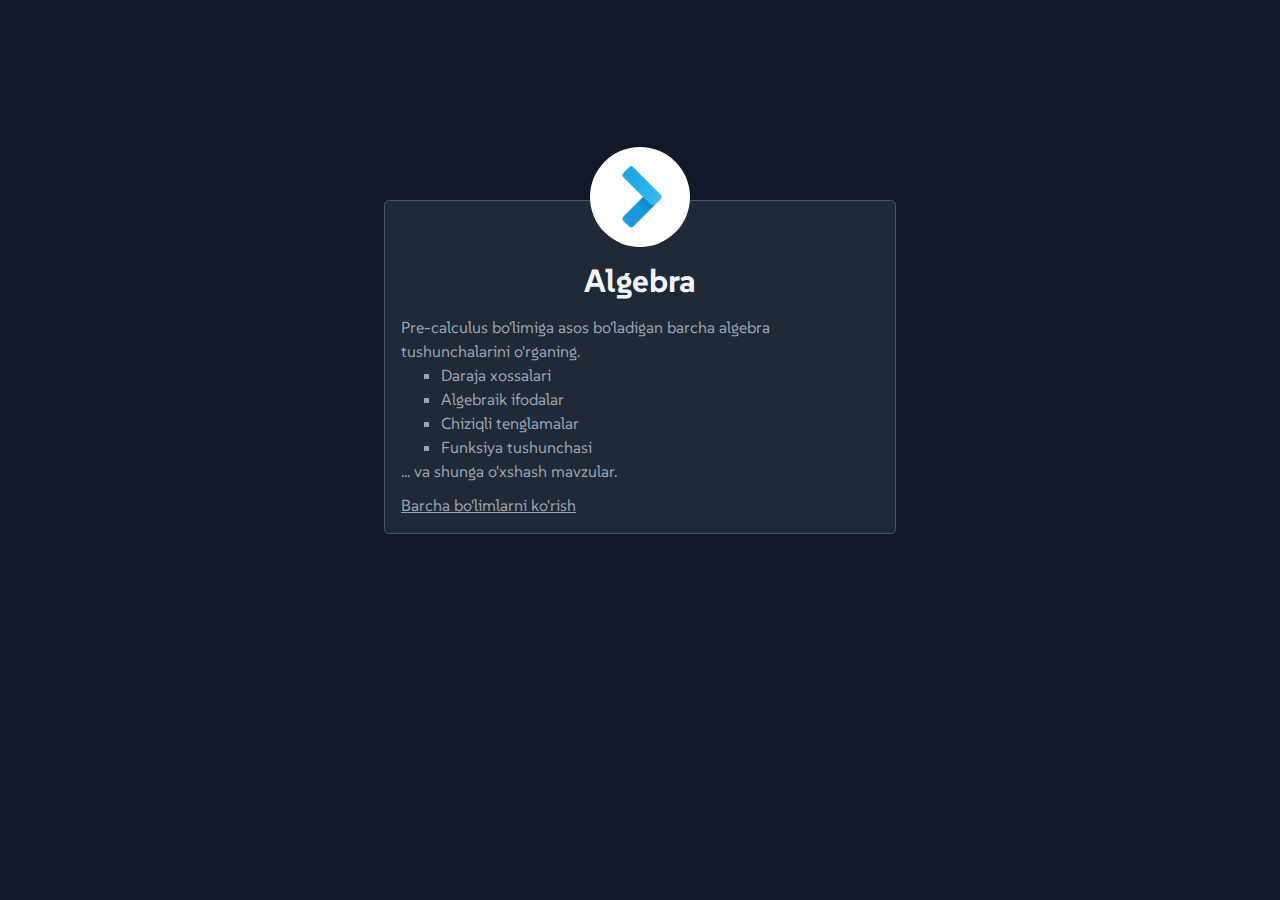
<file: index.html>
<!DOCTYPE html>
<html lang="en">
<head>
    <meta charset="UTF-8">
    <meta name="viewport" content="width=device-width, initial-scale=1.0">
    <link rel="preconnect" href="https://fonts.googleapis.com">
    <link rel="preconnect" href="https://fonts.gstatic.com" crossorigin>
    <link href="https://fonts.googleapis.com/css2?family=SUSE:wght@100..800&display=swap" rel="stylesheet">
    <link rel="icon" href="img/logo.png" type="image/x-icon" />
    <link rel="stylesheet" href="base.css">
    <link rel="stylesheet" href="styles/home.css">
    <title>Bosh sahifa</title>
</head>
<body>
    <div class="card">
        <div class="img">
            <img src="img/logo.png" alt="site logo">
        </div>
        <h1>Algebra</h1>
        <p>Pre-calculus bo'limiga asos bo'ladigan barcha algebra tushunchalarini o'rganing.</p>
        <ul>
            <li>Daraja xossalari</li>
            <li>Algebraik ifodalar</li>
            <li>Chiziqli tenglamalar</li>
            <li>Funksiya tushunchasi</li>
        </ul>
        <p>... va shunga o'xshash mavzular.</p>
        <a href="pages/bolimlar.html" class="btn btn--all">Barcha bo'limlarni ko'rish</a>
    </div>
</body>
</html>
</file>
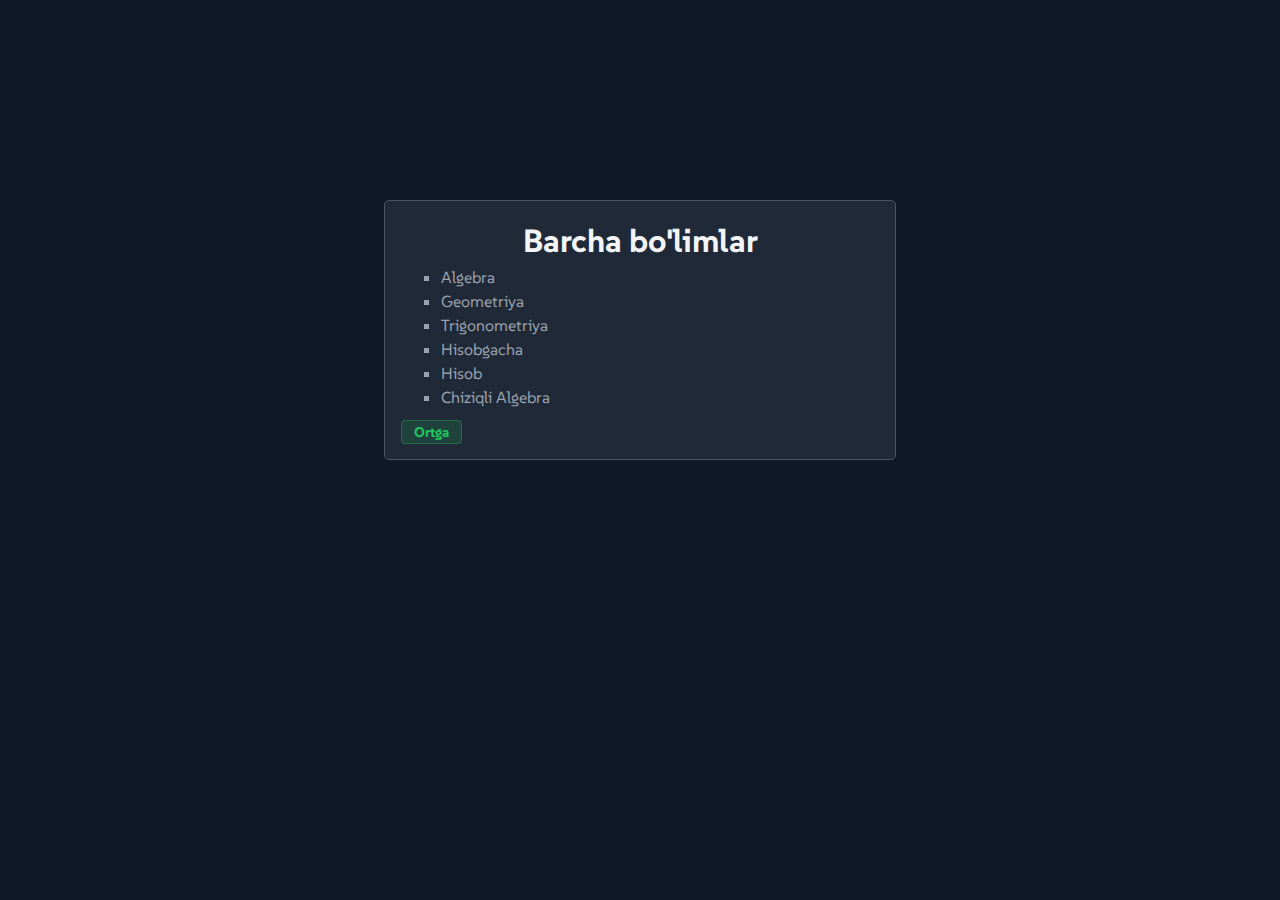
<file: pages/bolimlar.html>
<!DOCTYPE html>
<html lang="en">
<head>
    <meta charset="UTF-8">
    <meta name="viewport" content="width=device-width, initial-scale=1.0">
    <link rel="preconnect" href="https://fonts.googleapis.com">
    <link rel="preconnect" href="https://fonts.gstatic.com" crossorigin>
    <link href="https://fonts.googleapis.com/css2?family=SUSE:wght@100..800&display=swap" rel="stylesheet">
    <link rel="icon" href="../img/logo.png" type="image/x-icon" />
    <link rel="stylesheet" href="../base.css">
    <link rel="stylesheet" href="../styles/bolimlar.css">
    <title>Barcha bo'limlar | Muhibbulloh Hayitmurod Akademiyasi</title>
</head>
<body>
    <div class="card">
        <h1>Barcha bo'limlar</h1>
        <ul>
            <li><a href="#">Algebra</a></li>
            <li><a href="#">Geometriya</a></li>
            <li><a href="#">Trigonometriya</a></li>
            <li><a href="#">Hisobgacha</a></li>
            <li><a href="#">Hisob</a></li>
            <li><a href="#">Chiziqli Algebra</a></li>
        </ul>
        <a href="../index.html" class="btn btn--back">Ortga</a>
    </div>  
</body>
</html>
</file>
<file: styles/home.css>
.card img {
    width: 100px;
    border-radius: 50%;
    margin: -70px auto 0 auto;
}


.card h1 {
    text-align: center;
    margin: 10px 0;
}

.card a {
    color: #9CA3AF;
    text-decoration: underline;
}

.card a:hover {
    color: #F3F4F6;
    text-decoration: none;
}

.card ul + p{
    margin-bottom: 10px;
}
</file>
<file: styles/bolimlar.css>
.card ul a {
    color: #9CA3AF;
    text-decoration: none;
}

.card ul a:hover {
    text-decoration: underline;
    color: #F3F4F6;
}


.btn--back{
    font-size: 14px;
    border: 1px solid #22c55e5b;
    padding: 2px 12px;
    border-radius: 0.3em;
    background-color: #22c55e29;
    font-weight: bold;
}


.card h1 {
    text-align: center;
}

.card ul {
    margin-bottom: 10px;
}
</file>
<file: base.css>
/*
  Josh's Custom CSS Reset
  https://www.joshwcomeau.com/css/custom-css-reset/
*/
*, *::before, *::after {
    box-sizing: border-box;
  }
  * {
    margin: 0;
  }
  body {
    line-height: 1.5;
    -webkit-font-smoothing: antialiased;
  }
  img, picture, video, canvas, svg {
    display: block;
    max-width: 100%;
  }
  input, button, textarea, select {
    font: inherit;
  }
  p, h1, h2, h3, h4, h5, h6 {
    overflow-wrap: break-word;
  }
  #root, #__next {
    isolation: isolate;
  }
  
body {
    font-family: "SUSE", sans-serif;
    background-color: #111827;
}

.card {
    background-color: #1F2937;
    width: 40%;
    min-width: 380px;
    max-width: 600px;
    margin: 0 auto;
    padding: 1rem;
    border: 1px solid #4B5563;
    border-radius: 0.3em;
    margin-top: 200px;
}

.card ul {
    color: #9CA3AF;
    list-style: square;
}

.card h1 {
    color: #F3F4F6;
}

.card p {
    color: #9CA3AF
}

.btn {
    text-decoration: none;
    color:#22C55E;
}
</file>
